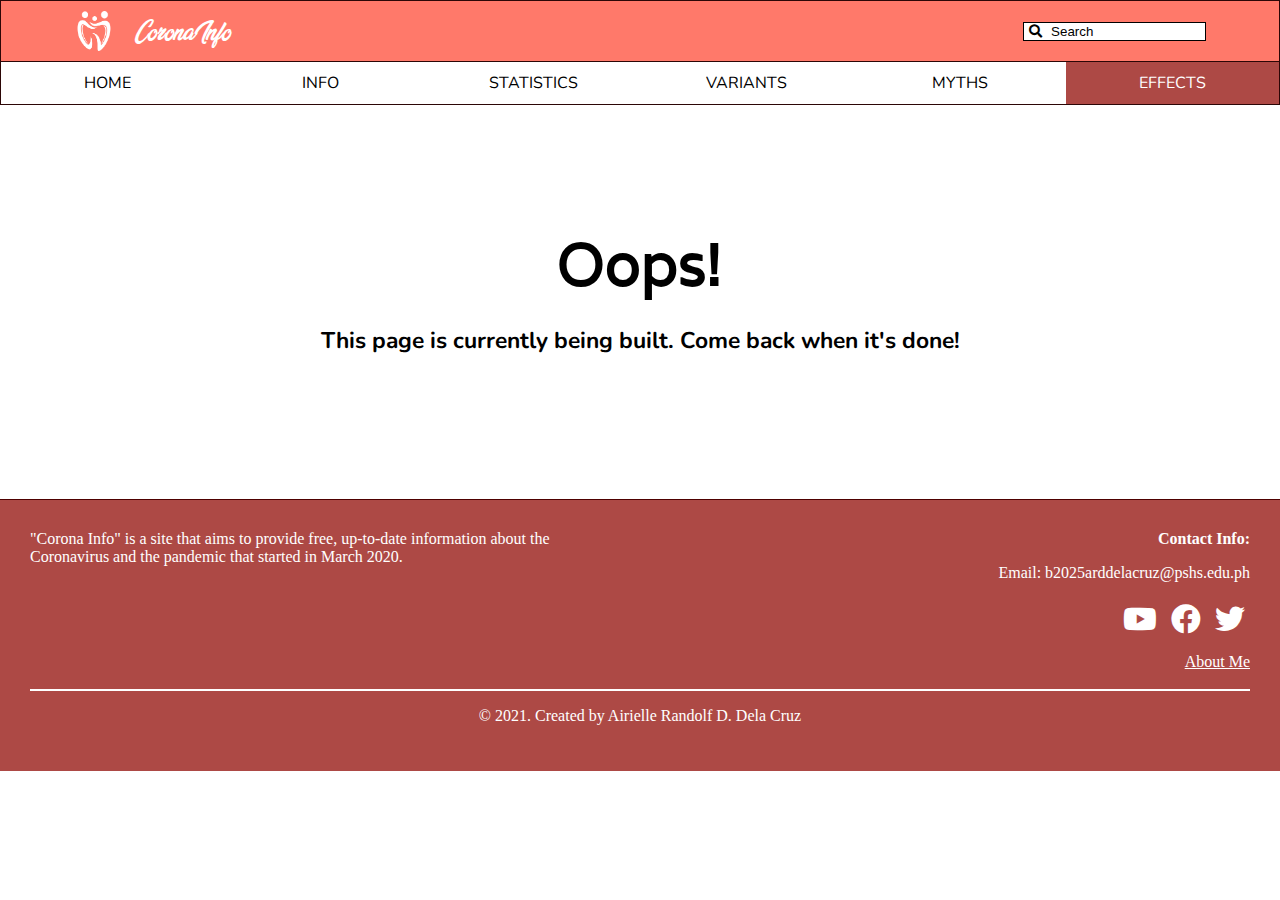
<file: htdocs/effects_page.html>
<!DOCTYPE html>

<html>
    <head>
        <title>Corona Info - Information and statistics about COVID-19.</title>

        <meta charset="UTF-8">
        <meta name="author" content="Airielle Randolf D. Dela Cruz">
        <meta name="keywords" content="CS3, COVID-19, Coronavirus, CoronaInfo, virus, pandemic">
        <meta name="description" content="Corona Info provides latest information regarding the COVID-19 virus.">
        <meta name="revised" content="06-11-2021">
        <meta name="viewport" content="width=device-width, initial-scale=1.0">

        <link rel="stylesheet" href="../css/ci_stylesheet.css">

        <!-- fontspaces -->
        <link rel="preconnect" href="https://fonts.googleapis.com">
        <link rel="preconnect" href="https://fonts.gstatic.com" crossorigin>
        <link href="https://fonts.googleapis.com/css2?family=Nunito&family=Varela&display=swap" rel="stylesheet">
        <link rel="stylesheet" href="https://use.fontawesome.com/releases/v5.0.7/css/all.css">

        <!-- favicon -->
        <link rel="icon" type="image/png" href="../images/logo.png">
    </head>

    <body>
        <div class="top">
            <div class="top-bar">
                <div class="top-bar-tl">
                    <img src="../images/logo.png" class="site-logo">
                    <div class="site-title">
                        <a href="#">CoronaInfo</a>
                    </div>
                </div>
                
                <div class="search-field">
                    <form>
                        <input type="text" placeholder="Search">
                        <button type="submit"><i class="fa fa-search"></i></button>
                    </form>
                </div>
            </div>

            <div class="top-navigation">
                <a class="top-nav-link" href="../index.html">HOME</a>
                <a class="top-nav-link" href="info_page.html">INFO</a>
                <a class="top-nav-link" href="statistics_page.html">STATISTICS</a>
                <a class="top-nav-link" href="variants_page.html">VARIANTS</a>
                <a class="top-nav-link" href="myths_page.html">MYTHS</a>
                <a class="top-nav-link" id="current-page" href="effects_page.html">EFFECTS</a>
            </div>
        </div>

        <main>
            <div class="wip-area">
                <h1 class="home-header">Oops!</h1>
                <h3 id="subheader">This page is currently being built. Come back when it's done!</h3>
            </div>
        </main>

        <footer>
            <div class="site-info">
                <div id="left-footer">
                    <p>"Corona Info" is a site that aims to provide free, up-to-date information about the Coronavirus and the pandemic that started in March 2020.</p>
                </div>

                <div id="right-footer">
                    <p>Contact Info:</p>
                    <p>Email: b2025arddelacruz@pshs.edu.ph</p>
                    <ul>
                        <li><a href="https://www.youtube.com/channel/UC2CH-ZMA4MAxnDX2fJCil-Q" target="_blank"><i class="fab fa-youtube"></i></a></li>
                        <li><a href="https://www.facebook.com/randolf.first/" target="_blank"><i class="fab fa-facebook"></i></a></li>
                        <li><a href="https://twitter.com/randolf_dela" target="_blank"><i class="fab fa-twitter"></i></a></li>
                    </ul>
                    <a href="#">About Me</a>
                </div>
            </div>

            <hr color="white">

            <div class="credits">
                <p>© 2021. Created by Airielle Randolf D. Dela Cruz</p>
            </div>
        </footer>
    </body>
</html>
</file>
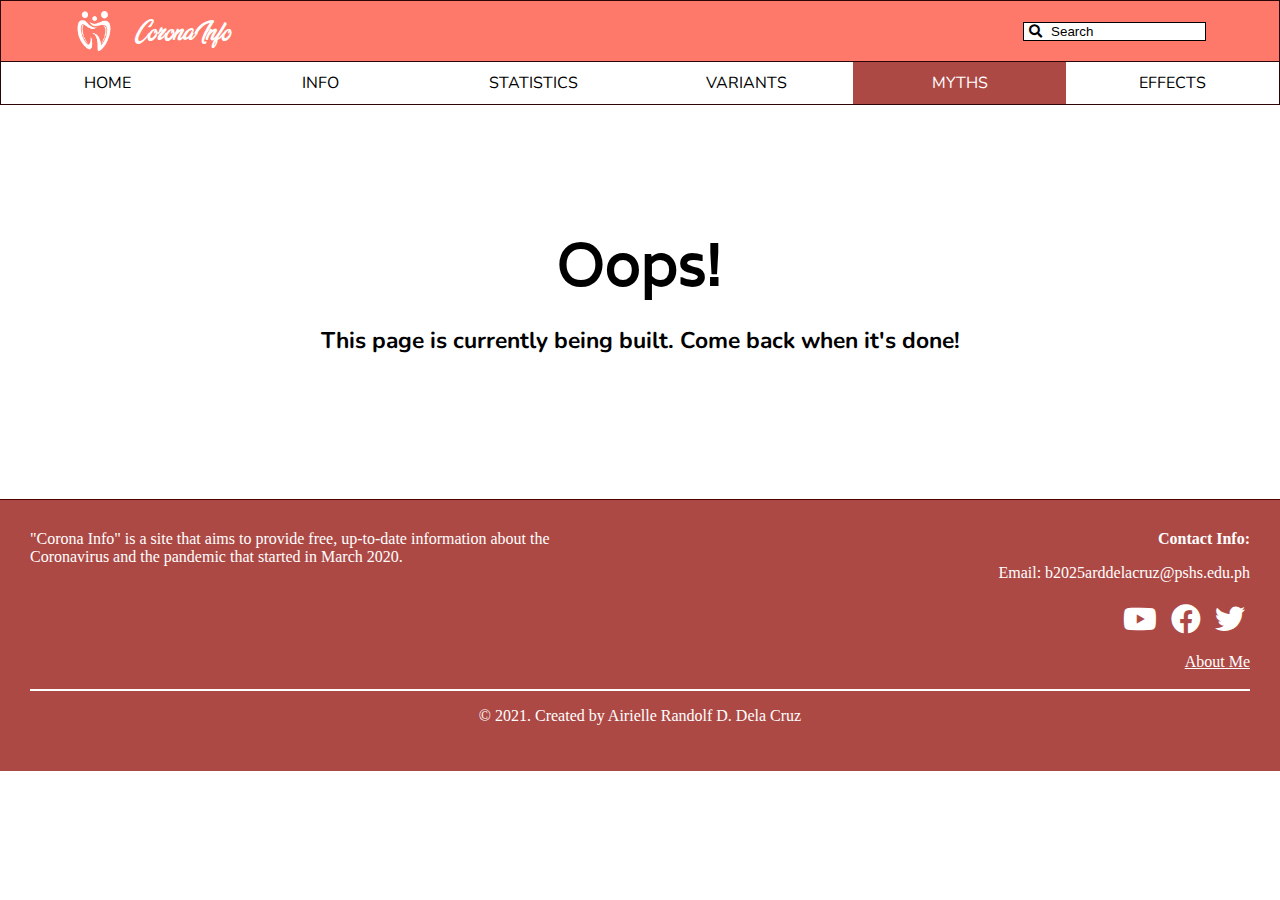
<file: htdocs/myths_page.html>
<!DOCTYPE html>

<html>
    <head>
        <title>Corona Info - Information and statistics about COVID-19.</title>

        <meta charset="UTF-8">
        <meta name="author" content="Airielle Randolf D. Dela Cruz">
        <meta name="keywords" content="CS3, COVID-19, Coronavirus, CoronaInfo, virus, pandemic">
        <meta name="description" content="Corona Info provides latest information regarding the COVID-19 virus.">
        <meta name="revised" content="06-11-2021">
        <meta name="viewport" content="width=device-width, initial-scale=1.0">

        <link rel="stylesheet" href="../css/ci_stylesheet.css">

        <!-- fontspaces -->
        <link rel="preconnect" href="https://fonts.googleapis.com">
        <link rel="preconnect" href="https://fonts.gstatic.com" crossorigin>
        <link href="https://fonts.googleapis.com/css2?family=Nunito&family=Varela&display=swap" rel="stylesheet">
        <link rel="stylesheet" href="https://use.fontawesome.com/releases/v5.0.7/css/all.css">

        <!-- favicon -->
        <link rel="icon" type="image/png" href="../images/logo.png">
    </head>

    <body>
        <div class="top">
            <div class="top-bar">
                <div class="top-bar-tl">
                    <img src="../images/logo.png" class="site-logo">
                    <div class="site-title">
                        <a href="#">CoronaInfo</a>
                    </div>
                </div>
                
                <div class="search-field">
                    <form>
                        <input type="text" placeholder="Search">
                        <button type="submit"><i class="fa fa-search"></i></button>
                    </form>
                </div>
            </div>

            <div class="top-navigation">
                <a class="top-nav-link" href="../index.html">HOME</a>
                <a class="top-nav-link" href="info_page.html">INFO</a>
                <a class="top-nav-link" href="statistics_page.html">STATISTICS</a>
                <a class="top-nav-link" href="variants_page.html">VARIANTS</a>
                <a class="top-nav-link" id="current-page" href="myths_page.html">MYTHS</a>
                <a class="top-nav-link" href="effects_page.html">EFFECTS</a>
            </div>
        </div>

        <main>
            <div class="wip-area">
                <h1 class="home-header">Oops!</h1>
                <h3 id="subheader">This page is currently being built. Come back when it's done!</h3>
            </div>
        </main>

        <footer>
            <div class="site-info">
                <div id="left-footer">
                    <p>"Corona Info" is a site that aims to provide free, up-to-date information about the Coronavirus and the pandemic that started in March 2020.</p>
                </div>

                <div id="right-footer">
                    <p>Contact Info:</p>
                    <p>Email: b2025arddelacruz@pshs.edu.ph</p>
                    <ul>
                        <li><a href="https://www.youtube.com/channel/UC2CH-ZMA4MAxnDX2fJCil-Q" target="_blank"><i class="fab fa-youtube"></i></a></li>
                        <li><a href="https://www.facebook.com/randolf.first/" target="_blank"><i class="fab fa-facebook"></i></a></li>
                        <li><a href="https://twitter.com/randolf_dela" target="_blank"><i class="fab fa-twitter"></i></a></li>
                    </ul>
                    <a href="#">About Me</a>
                </div>
            </div>

            <hr color="white">

            <div class="credits">
                <p>© 2021. Created by Airielle Randolf D. Dela Cruz</p>
            </div>
        </footer>
    </body>
</html>
</file>
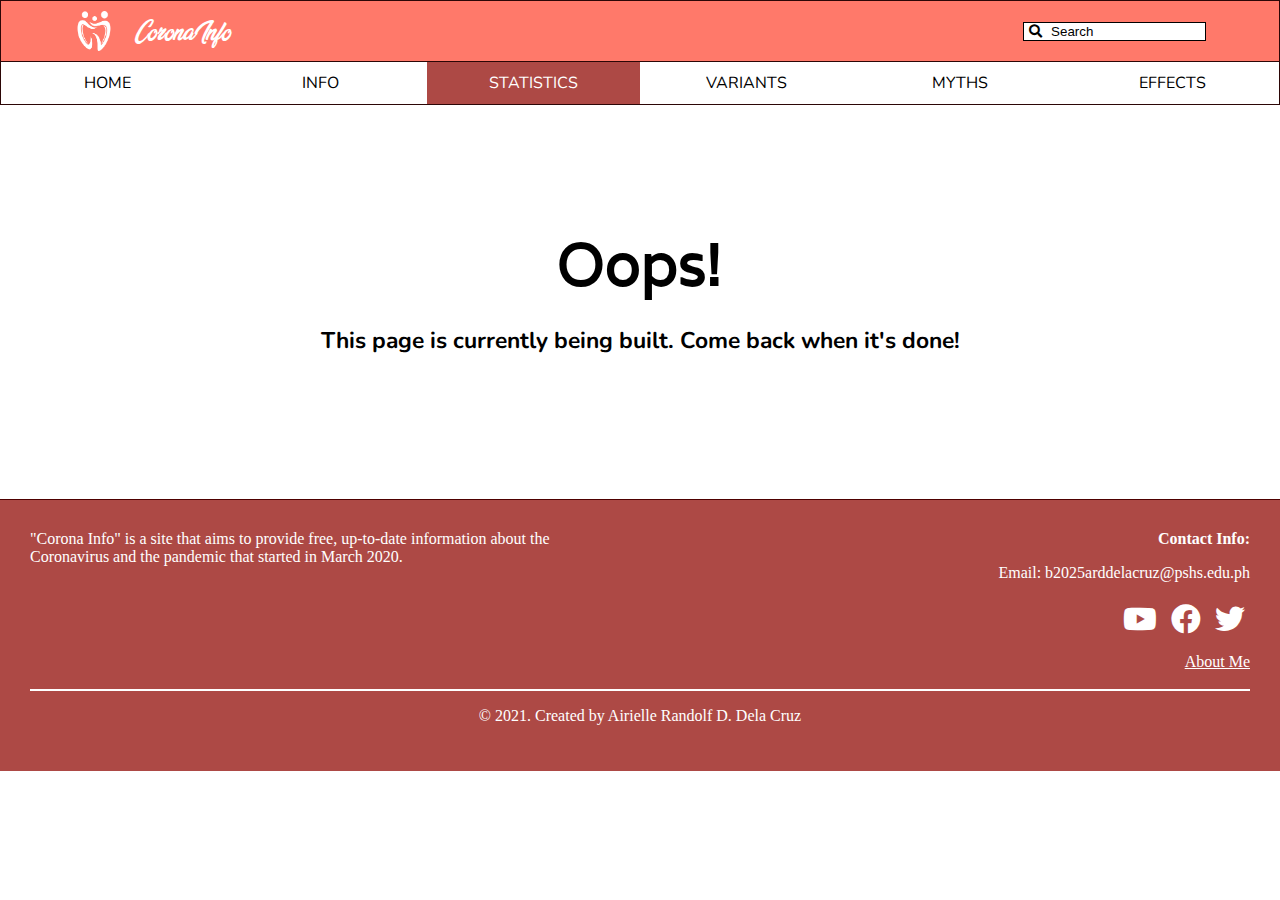
<file: htdocs/statistics_page.html>
<!DOCTYPE html>

<html>
    <head>
        <title>Corona Info - Information and statistics about COVID-19.</title>

        <meta charset="UTF-8">
        <meta name="author" content="Airielle Randolf D. Dela Cruz">
        <meta name="keywords" content="CS3, COVID-19, Coronavirus, CoronaInfo, virus, pandemic">
        <meta name="description" content="Corona Info provides latest information regarding the COVID-19 virus.">
        <meta name="revised" content="06-11-2021">
        <meta name="viewport" content="width=device-width, initial-scale=1.0">

        <link rel="stylesheet" href="../css/ci_stylesheet.css">

        <!-- fontspaces -->
        <link rel="preconnect" href="https://fonts.googleapis.com">
        <link rel="preconnect" href="https://fonts.gstatic.com" crossorigin>
        <link href="https://fonts.googleapis.com/css2?family=Nunito&family=Varela&display=swap" rel="stylesheet">
        <link rel="stylesheet" href="https://use.fontawesome.com/releases/v5.0.7/css/all.css">

        <!-- favicon -->
        <link rel="icon" type="image/png" href="../images/logo.png">
    </head>

    <body>
        <div class="top">
            <div class="top-bar">
                <div class="top-bar-tl">
                    <img src="../images/logo.png" class="site-logo">
                    <div class="site-title">
                        <a href="#">CoronaInfo</a>
                    </div>
                </div>
                
                <div class="search-field">
                    <form>
                        <input type="text" placeholder="Search">
                        <button type="submit"><i class="fa fa-search"></i></button>
                    </form>
                </div>
            </div>

            <div class="top-navigation">
                <a class="top-nav-link" href="../index.html">HOME</a>
                <a class="top-nav-link" href="info_page.html">INFO</a>
                <a class="top-nav-link" id="current-page" href="statistics_page.html">STATISTICS</a>
                <a class="top-nav-link" href="variants_page.html">VARIANTS</a>
                <a class="top-nav-link" href="myths_page.html">MYTHS</a>
                <a class="top-nav-link" href="effects_page.html">EFFECTS</a>
            </div>
        </div>

        <main>
            <div class="wip-area">
                <h1 class="home-header">Oops!</h1>
                <h3 id="subheader">This page is currently being built. Come back when it's done!</h3>
            </div>
        </main>

        <footer>
            <div class="site-info">
                <div id="left-footer">
                    <p>"Corona Info" is a site that aims to provide free, up-to-date information about the Coronavirus and the pandemic that started in March 2020.</p>
                </div>

                <div id="right-footer">
                    <p>Contact Info:</p>
                    <p>Email: b2025arddelacruz@pshs.edu.ph</p>
                    <ul>
                        <li><a href="https://www.youtube.com/channel/UC2CH-ZMA4MAxnDX2fJCil-Q" target="_blank"><i class="fab fa-youtube"></i></a></li>
                        <li><a href="https://www.facebook.com/randolf.first/" target="_blank"><i class="fab fa-facebook"></i></a></li>
                        <li><a href="https://twitter.com/randolf_dela" target="_blank"><i class="fab fa-twitter"></i></a></li>
                    </ul>
                    <a href="#">About Me</a>
                </div>
            </div>

            <hr color="white">

            <div class="credits">
                <p>© 2021. Created by Airielle Randolf D. Dela Cruz</p>
            </div>
        </footer>
    </body>
</html>
</file>
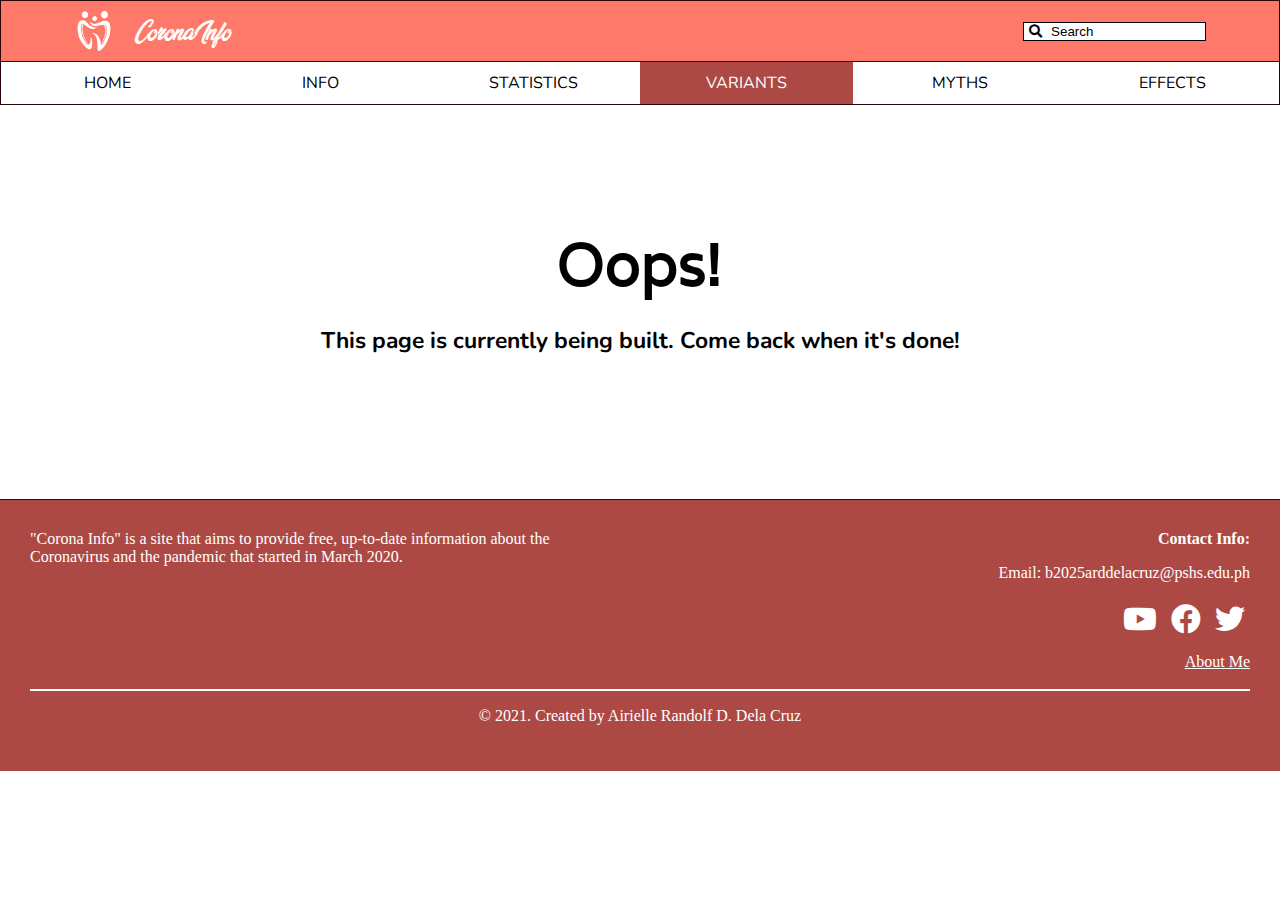
<file: htdocs/variants_page.html>
<!DOCTYPE html>

<html>
    <head>
        <title>Corona Info - Information and statistics about COVID-19.</title>

        <meta charset="UTF-8">
        <meta name="author" content="Airielle Randolf D. Dela Cruz">
        <meta name="keywords" content="CS3, COVID-19, Coronavirus, CoronaInfo, virus, pandemic">
        <meta name="description" content="Corona Info provides latest information regarding the COVID-19 virus.">
        <meta name="revised" content="06-11-2021">
        <meta name="viewport" content="width=device-width, initial-scale=1.0">

        <link rel="stylesheet" href="../css/ci_stylesheet.css">

        <!-- fontspaces -->
        <link rel="preconnect" href="https://fonts.googleapis.com">
        <link rel="preconnect" href="https://fonts.gstatic.com" crossorigin>
        <link href="https://fonts.googleapis.com/css2?family=Nunito&family=Varela&display=swap" rel="stylesheet">
        <link rel="stylesheet" href="https://use.fontawesome.com/releases/v5.0.7/css/all.css">

        <!-- favicon -->
        <link rel="icon" type="image/png" href="../images/logo.png">
    </head>

    <body>
        <div class="top">
            <div class="top-bar">
                <div class="top-bar-tl">
                    <img src="../images/logo.png" class="site-logo">
                    <div class="site-title">
                        <a href="#">CoronaInfo</a>
                    </div>
                </div>
                
                <div class="search-field">
                    <form>
                        <input type="text" placeholder="Search">
                        <button type="submit"><i class="fa fa-search"></i></button>
                    </form>
                </div>
            </div>

            <div class="top-navigation">
                <a class="top-nav-link" href="../index.html">HOME</a>
                <a class="top-nav-link" href="info_page.html">INFO</a>
                <a class="top-nav-link" href="statistics_page.html">STATISTICS</a>
                <a class="top-nav-link" id="current-page" href="variants_page.html">VARIANTS</a>
                <a class="top-nav-link" href="myths_page.html">MYTHS</a>
                <a class="top-nav-link" href="effects_page.html">EFFECTS</a>
            </div>
        </div>

        <main>
            <div class="wip-area">
                <h1 class="home-header">Oops!</h1>
                <h3 id="subheader">This page is currently being built. Come back when it's done!</h3>
            </div>
        </main>

        <footer>
            <div class="site-info">
                <div id="left-footer">
                    <p>"Corona Info" is a site that aims to provide free, up-to-date information about the Coronavirus and the pandemic that started in March 2020.</p>
                </div>

                <div id="right-footer">
                    <p>Contact Info:</p>
                    <p>Email: b2025arddelacruz@pshs.edu.ph</p>
                    <ul>
                        <li><a href="https://www.youtube.com/channel/UC2CH-ZMA4MAxnDX2fJCil-Q" target="_blank"><i class="fab fa-youtube"></i></a></li>
                        <li><a href="https://www.facebook.com/randolf.first/" target="_blank"><i class="fab fa-facebook"></i></a></li>
                        <li><a href="https://twitter.com/randolf_dela" target="_blank"><i class="fab fa-twitter"></i></a></li>
                    </ul>
                    <a href="#">About Me</a>
                </div>
            </div>

            <hr color="white">

            <div class="credits">
                <p>© 2021. Created by Airielle Randolf D. Dela Cruz</p>
            </div>
        </footer>
    </body>
</html>
</file>
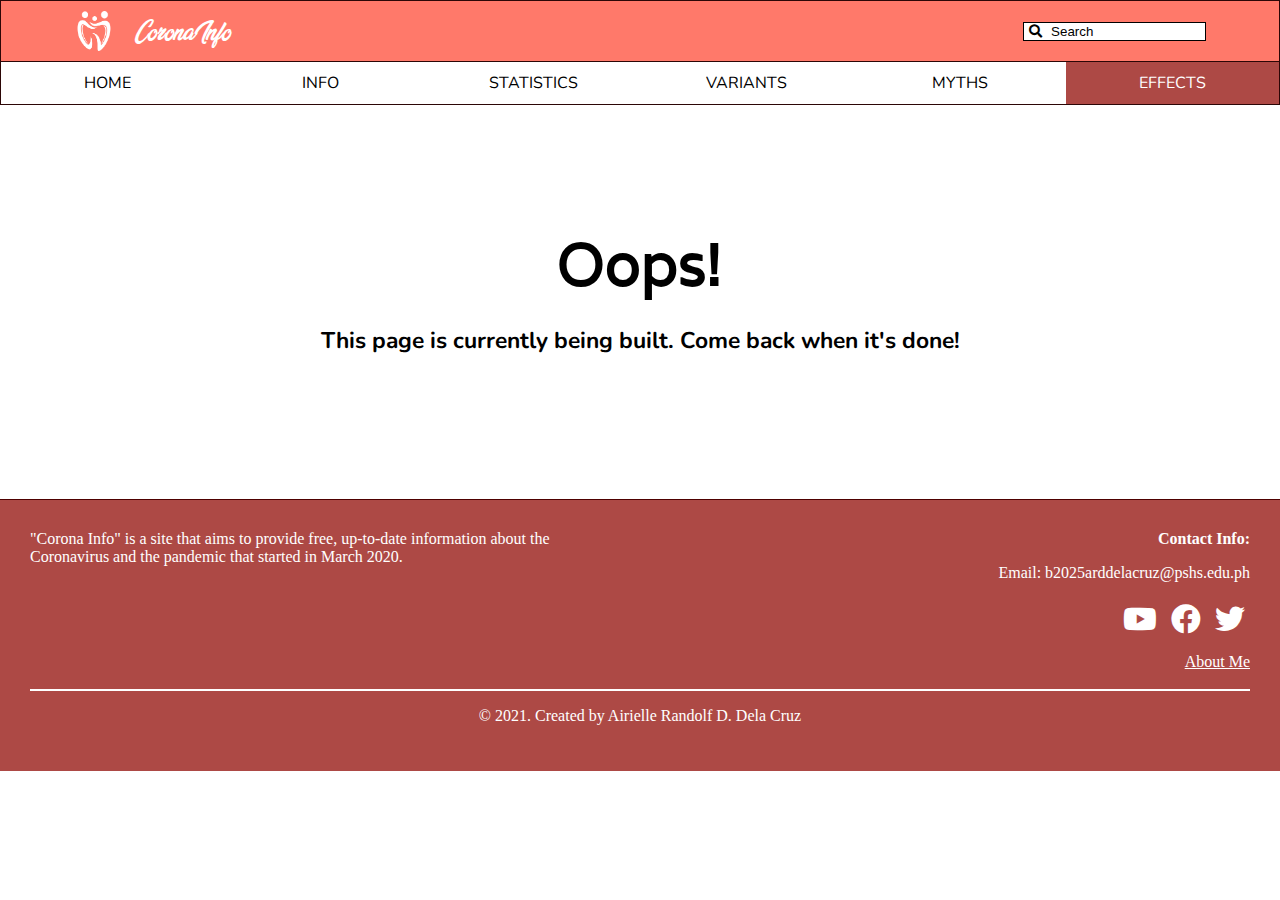
<file: MagnesiumDelaCruz1stQtrProj/htdocs/effects_page.html>
<!DOCTYPE html>

<html>
    <head>
        <title>Corona Info - Information and statistics about COVID-19.</title>

        <meta charset="UTF-8">
        <meta name="author" content="Airielle Randolf D. Dela Cruz">
        <meta name="keywords" content="CS3, COVID-19, Coronavirus, CoronaInfo, virus, pandemic">
        <meta name="description" content="Corona Info provides latest information regarding the COVID-19 virus.">
        <meta name="revised" content="06-11-2021">
        <meta name="viewport" content="width=device-width, initial-scale=1.0">

        <link rel="stylesheet" href="../css/ci_stylesheet.css">

        <!-- fontspaces -->
        <link rel="preconnect" href="https://fonts.googleapis.com">
        <link rel="preconnect" href="https://fonts.gstatic.com" crossorigin>
        <link href="https://fonts.googleapis.com/css2?family=Nunito&family=Varela&display=swap" rel="stylesheet">
        <link rel="stylesheet" href="https://use.fontawesome.com/releases/v5.0.7/css/all.css">

        <!-- favicon -->
        <link rel="icon" type="image/png" href="../images/logo.png">
    </head>

    <body>
        <div class="top">
            <div class="top-bar">
                <div class="top-bar-tl">
                    <img src="../images/logo.png" class="site-logo">
                    <div class="site-title">
                        <a href="#">CoronaInfo</a>
                    </div>
                </div>
                
                <div class="search-field">
                    <form>
                        <input type="text" placeholder="Search">
                        <button type="submit"><i class="fa fa-search"></i></button>
                    </form>
                </div>
            </div>

            <div class="top-navigation">
                <a class="top-nav-link" href="index.html">HOME</a>
                <a class="top-nav-link" href="info_page.html">INFO</a>
                <a class="top-nav-link" href="statistics_page.html">STATISTICS</a>
                <a class="top-nav-link" href="variants_page.html">VARIANTS</a>
                <a class="top-nav-link" href="myths_page.html">MYTHS</a>
                <a class="top-nav-link" id="current-page" href="effects_page.html">EFFECTS</a>
            </div>
        </div>

        <main>
            <div class="wip-area">
                <h1 class="home-header">Oops!</h1>
                <h3 id="subheader">This page is currently being built. Come back when it's done!</h3>
            </div>
        </main>

        <footer>
            <div class="site-info">
                <div id="left-footer">
                    <p>"Corona Info" is a site that aims to provide free, up-to-date information about the Coronavirus and the pandemic that started in March 2020.</p>
                </div>

                <div id="right-footer">
                    <p>Contact Info:</p>
                    <p>Email: b2025arddelacruz@pshs.edu.ph</p>
                    <ul>
                        <li><a href="https://www.youtube.com/channel/UC2CH-ZMA4MAxnDX2fJCil-Q" target="_blank"><i class="fab fa-youtube"></i></a></li>
                        <li><a href="https://www.facebook.com/randolf.first/" target="_blank"><i class="fab fa-facebook"></i></a></li>
                        <li><a href="https://twitter.com/randolf_dela" target="_blank"><i class="fab fa-twitter"></i></a></li>
                    </ul>
                    <a href="#">About Me</a>
                </div>
            </div>

            <hr color="white">

            <div class="credits">
                <p>© 2021. Created by Airielle Randolf D. Dela Cruz</p>
            </div>
        </footer>
    </body>
</html>
</file>
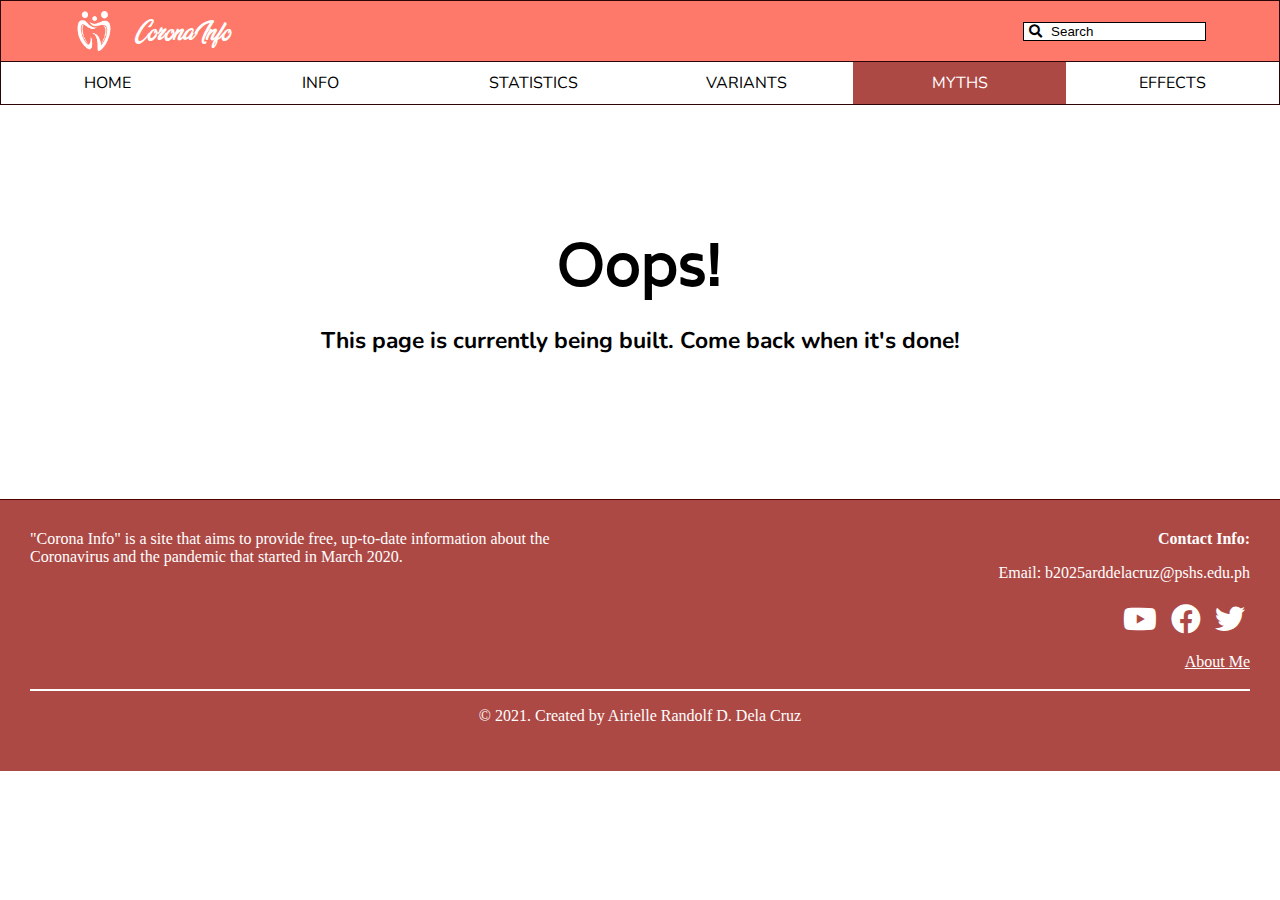
<file: MagnesiumDelaCruz1stQtrProj/htdocs/myths_page.html>
<!DOCTYPE html>

<html>
    <head>
        <title>Corona Info - Information and statistics about COVID-19.</title>

        <meta charset="UTF-8">
        <meta name="author" content="Airielle Randolf D. Dela Cruz">
        <meta name="keywords" content="CS3, COVID-19, Coronavirus, CoronaInfo, virus, pandemic">
        <meta name="description" content="Corona Info provides latest information regarding the COVID-19 virus.">
        <meta name="revised" content="06-11-2021">
        <meta name="viewport" content="width=device-width, initial-scale=1.0">

        <link rel="stylesheet" href="../css/ci_stylesheet.css">

        <!-- fontspaces -->
        <link rel="preconnect" href="https://fonts.googleapis.com">
        <link rel="preconnect" href="https://fonts.gstatic.com" crossorigin>
        <link href="https://fonts.googleapis.com/css2?family=Nunito&family=Varela&display=swap" rel="stylesheet">
        <link rel="stylesheet" href="https://use.fontawesome.com/releases/v5.0.7/css/all.css">

        <!-- favicon -->
        <link rel="icon" type="image/png" href="../images/logo.png">
    </head>

    <body>
        <div class="top">
            <div class="top-bar">
                <div class="top-bar-tl">
                    <img src="../images/logo.png" class="site-logo">
                    <div class="site-title">
                        <a href="#">CoronaInfo</a>
                    </div>
                </div>
                
                <div class="search-field">
                    <form>
                        <input type="text" placeholder="Search">
                        <button type="submit"><i class="fa fa-search"></i></button>
                    </form>
                </div>
            </div>

            <div class="top-navigation">
                <a class="top-nav-link" href="index.html">HOME</a>
                <a class="top-nav-link" href="info_page.html">INFO</a>
                <a class="top-nav-link" href="statistics_page.html">STATISTICS</a>
                <a class="top-nav-link" href="variants_page.html">VARIANTS</a>
                <a class="top-nav-link" id="current-page" href="myths_page.html">MYTHS</a>
                <a class="top-nav-link" href="effects_page.html">EFFECTS</a>
            </div>
        </div>

        <main>
            <div class="wip-area">
                <h1 class="home-header">Oops!</h1>
                <h3 id="subheader">This page is currently being built. Come back when it's done!</h3>
            </div>
        </main>

        <footer>
            <div class="site-info">
                <div id="left-footer">
                    <p>"Corona Info" is a site that aims to provide free, up-to-date information about the Coronavirus and the pandemic that started in March 2020.</p>
                </div>

                <div id="right-footer">
                    <p>Contact Info:</p>
                    <p>Email: b2025arddelacruz@pshs.edu.ph</p>
                    <ul>
                        <li><a href="https://www.youtube.com/channel/UC2CH-ZMA4MAxnDX2fJCil-Q" target="_blank"><i class="fab fa-youtube"></i></a></li>
                        <li><a href="https://www.facebook.com/randolf.first/" target="_blank"><i class="fab fa-facebook"></i></a></li>
                        <li><a href="https://twitter.com/randolf_dela" target="_blank"><i class="fab fa-twitter"></i></a></li>
                    </ul>
                    <a href="#">About Me</a>
                </div>
            </div>

            <hr color="white">

            <div class="credits">
                <p>© 2021. Created by Airielle Randolf D. Dela Cruz</p>
            </div>
        </footer>
    </body>
</html>
</file>
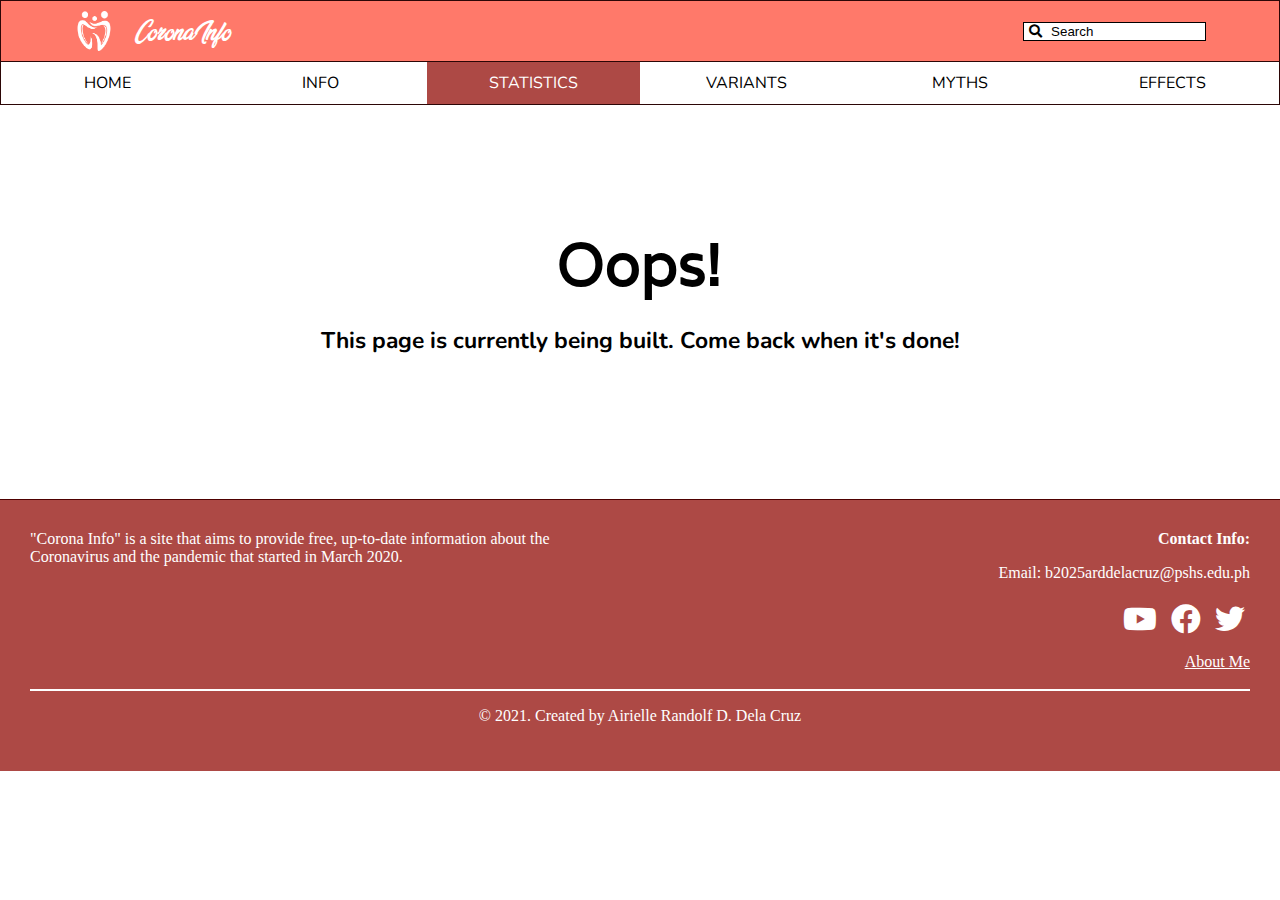
<file: MagnesiumDelaCruz1stQtrProj/htdocs/statistics_page.html>
<!DOCTYPE html>

<html>
    <head>
        <title>Corona Info - Information and statistics about COVID-19.</title>

        <meta charset="UTF-8">
        <meta name="author" content="Airielle Randolf D. Dela Cruz">
        <meta name="keywords" content="CS3, COVID-19, Coronavirus, CoronaInfo, virus, pandemic">
        <meta name="description" content="Corona Info provides latest information regarding the COVID-19 virus.">
        <meta name="revised" content="06-11-2021">
        <meta name="viewport" content="width=device-width, initial-scale=1.0">

        <link rel="stylesheet" href="../css/ci_stylesheet.css">

        <!-- fontspaces -->
        <link rel="preconnect" href="https://fonts.googleapis.com">
        <link rel="preconnect" href="https://fonts.gstatic.com" crossorigin>
        <link href="https://fonts.googleapis.com/css2?family=Nunito&family=Varela&display=swap" rel="stylesheet">
        <link rel="stylesheet" href="https://use.fontawesome.com/releases/v5.0.7/css/all.css">

        <!-- favicon -->
        <link rel="icon" type="image/png" href="../images/logo.png">
    </head>

    <body>
        <div class="top">
            <div class="top-bar">
                <div class="top-bar-tl">
                    <img src="../images/logo.png" class="site-logo">
                    <div class="site-title">
                        <a href="#">CoronaInfo</a>
                    </div>
                </div>
                
                <div class="search-field">
                    <form>
                        <input type="text" placeholder="Search">
                        <button type="submit"><i class="fa fa-search"></i></button>
                    </form>
                </div>
            </div>

            <div class="top-navigation">
                <a class="top-nav-link" href="index.html">HOME</a>
                <a class="top-nav-link" href="info_page.html">INFO</a>
                <a class="top-nav-link" id="current-page" href="statistics_page.html">STATISTICS</a>
                <a class="top-nav-link" href="variants_page.html">VARIANTS</a>
                <a class="top-nav-link" href="myths_page.html">MYTHS</a>
                <a class="top-nav-link" href="effects_page.html">EFFECTS</a>
            </div>
        </div>

        <main>
            <div class="wip-area">
                <h1 class="home-header">Oops!</h1>
                <h3 id="subheader">This page is currently being built. Come back when it's done!</h3>
            </div>
        </main>

        <footer>
            <div class="site-info">
                <div id="left-footer">
                    <p>"Corona Info" is a site that aims to provide free, up-to-date information about the Coronavirus and the pandemic that started in March 2020.</p>
                </div>

                <div id="right-footer">
                    <p>Contact Info:</p>
                    <p>Email: b2025arddelacruz@pshs.edu.ph</p>
                    <ul>
                        <li><a href="https://www.youtube.com/channel/UC2CH-ZMA4MAxnDX2fJCil-Q" target="_blank"><i class="fab fa-youtube"></i></a></li>
                        <li><a href="https://www.facebook.com/randolf.first/" target="_blank"><i class="fab fa-facebook"></i></a></li>
                        <li><a href="https://twitter.com/randolf_dela" target="_blank"><i class="fab fa-twitter"></i></a></li>
                    </ul>
                    <a href="#">About Me</a>
                </div>
            </div>

            <hr color="white">

            <div class="credits">
                <p>© 2021. Created by Airielle Randolf D. Dela Cruz</p>
            </div>
        </footer>
    </body>
</html>
</file>
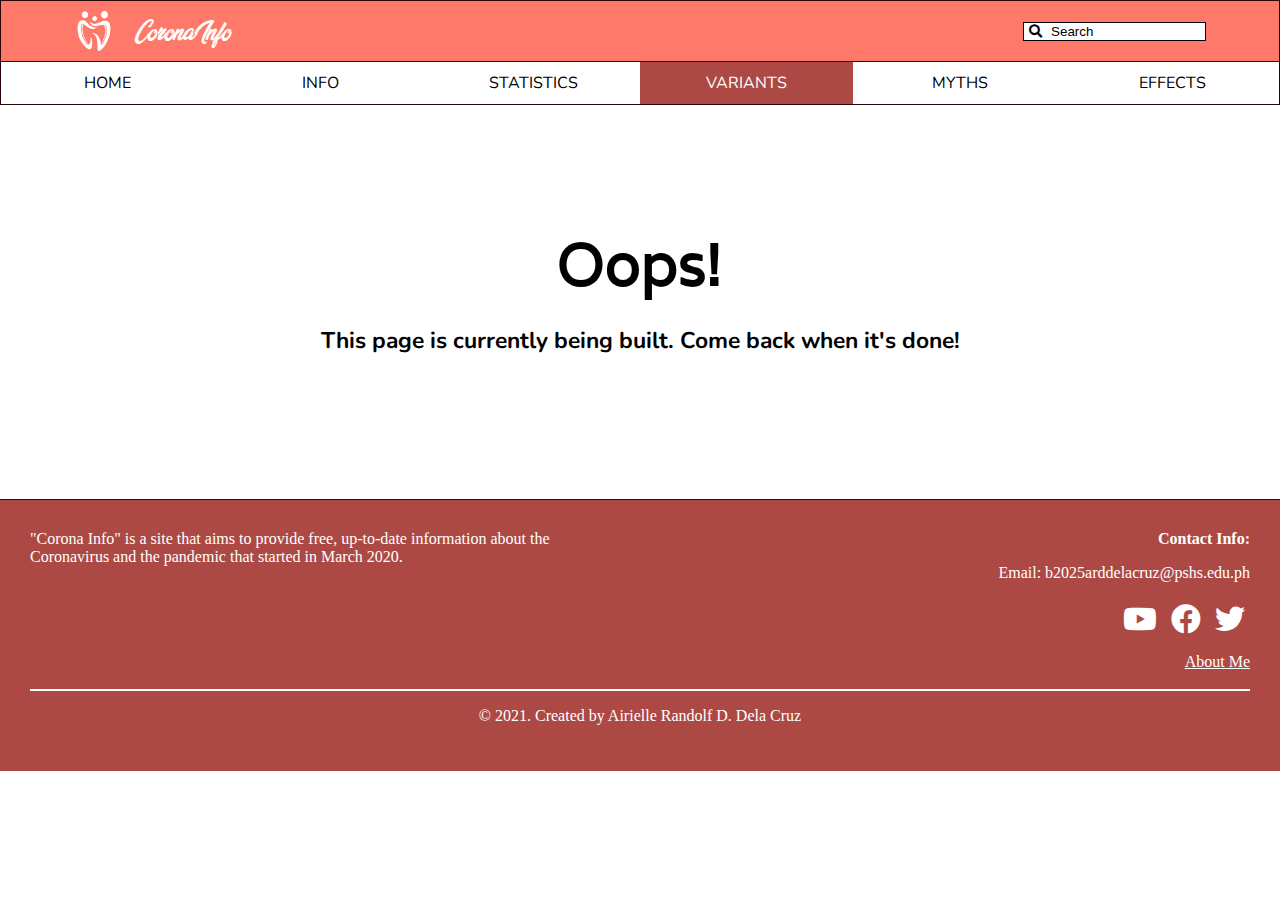
<file: MagnesiumDelaCruz1stQtrProj/htdocs/variants_page.html>
<!DOCTYPE html>

<html>
    <head>
        <title>Corona Info - Information and statistics about COVID-19.</title>

        <meta charset="UTF-8">
        <meta name="author" content="Airielle Randolf D. Dela Cruz">
        <meta name="keywords" content="CS3, COVID-19, Coronavirus, CoronaInfo, virus, pandemic">
        <meta name="description" content="Corona Info provides latest information regarding the COVID-19 virus.">
        <meta name="revised" content="06-11-2021">
        <meta name="viewport" content="width=device-width, initial-scale=1.0">

        <link rel="stylesheet" href="../css/ci_stylesheet.css">

        <!-- fontspaces -->
        <link rel="preconnect" href="https://fonts.googleapis.com">
        <link rel="preconnect" href="https://fonts.gstatic.com" crossorigin>
        <link href="https://fonts.googleapis.com/css2?family=Nunito&family=Varela&display=swap" rel="stylesheet">
        <link rel="stylesheet" href="https://use.fontawesome.com/releases/v5.0.7/css/all.css">

        <!-- favicon -->
        <link rel="icon" type="image/png" href="../images/logo.png">
    </head>

    <body>
        <div class="top">
            <div class="top-bar">
                <div class="top-bar-tl">
                    <img src="../images/logo.png" class="site-logo">
                    <div class="site-title">
                        <a href="#">CoronaInfo</a>
                    </div>
                </div>
                
                <div class="search-field">
                    <form>
                        <input type="text" placeholder="Search">
                        <button type="submit"><i class="fa fa-search"></i></button>
                    </form>
                </div>
            </div>

            <div class="top-navigation">
                <a class="top-nav-link" href="index.html">HOME</a>
                <a class="top-nav-link" href="info_page.html">INFO</a>
                <a class="top-nav-link" href="statistics_page.html">STATISTICS</a>
                <a class="top-nav-link" id="current-page" href="variants_page.html">VARIANTS</a>
                <a class="top-nav-link" href="myths_page.html">MYTHS</a>
                <a class="top-nav-link" href="effects_page.html">EFFECTS</a>
            </div>
        </div>

        <main>
            <div class="wip-area">
                <h1 class="home-header">Oops!</h1>
                <h3 id="subheader">This page is currently being built. Come back when it's done!</h3>
            </div>
        </main>

        <footer>
            <div class="site-info">
                <div id="left-footer">
                    <p>"Corona Info" is a site that aims to provide free, up-to-date information about the Coronavirus and the pandemic that started in March 2020.</p>
                </div>

                <div id="right-footer">
                    <p>Contact Info:</p>
                    <p>Email: b2025arddelacruz@pshs.edu.ph</p>
                    <ul>
                        <li><a href="https://www.youtube.com/channel/UC2CH-ZMA4MAxnDX2fJCil-Q" target="_blank"><i class="fab fa-youtube"></i></a></li>
                        <li><a href="https://www.facebook.com/randolf.first/" target="_blank"><i class="fab fa-facebook"></i></a></li>
                        <li><a href="https://twitter.com/randolf_dela" target="_blank"><i class="fab fa-twitter"></i></a></li>
                    </ul>
                    <a href="#">About Me</a>
                </div>
            </div>

            <hr color="white">

            <div class="credits">
                <p>© 2021. Created by Airielle Randolf D. Dela Cruz</p>
            </div>
        </footer>
    </body>
</html>
</file>
<file: css/ci_stylesheet.css>
/****************************************************************************** 

PREFACE:

This CSS file is divided into the top-navigation part, home page, info page, footer part, and media query/ies. They are divided using comments.

-webkit-, -moz-, and -ms- prefixes are used to increase cross-browser compatibility.
Fallbacks are used to increase browser-version compatibility.

******************************************************************************/


/* Importing Nunito and Varela font */
@import url('https://fonts.googleapis.com/css2?family=Nunito:ital@1&family=Varela&display=swap');

/* Importing Vegan Style local font (for site title) */
@font-face {
    font-family: "Vegan Style";
    src: url("../images/fonts/vegan-style-font/VeganStylePersonalUse-5Y58.ttf") format("truetype");
}


body {
    margin: 0;
    position: relative;
    min-height: 100%;
}

/* 
    These four pseudo-elements are used to create a custom scrollbar. 
    Compatible with Safari, Opera, Edge, and Chrome.
    Incompatible with IE and Firefox.
*/
::-webkit-scrollbar { width: 10px; }
::-webkit-scrollbar-track { background: #F1F1F1; }
::-webkit-scrollbar-thumb { background: #888; }
::-webkit-scrollbar-thumb:hover { background: #555; }

a {
    text-decoration: none;
}

/* Selector for the top of the screen containing logo and global navigation. */
.top {
    position: sticky;
    -webkit-position: sticky;
    top: 0;
    z-index: 100;
}

.top-bar {
    border: 1px solid rgb(44, 6, 6);;
    padding: 10px;
    display: -webkit-flex;
    display: -moz-flex;
    display: -ms-flex;
    display: flex;
    justify-content: space-between;
    position: relative;
    background-color: #FF796A;
}

.top-bar-tl {
    display: -webkit-flex;
    display: -moz-flex;
    display: -ms-flex;
    display: flex;
    align-items: center;
    margin-left: 5%;
}

.site-logo {
    float: left;
    height: 40px;
    width: auto;
}

.site-title {
    float: left;
    margin-left: 20px;
}

.site-title a {
    text-decoration: none;
    color: white;
    font-family: 'Vegan Style', sans-serif;
    font-size: 20px;
}

.search-field {
    height: 100%;
    margin: auto 5% auto 0;
    display: inline-block;
    position: relative;
}

.search-field input {
    outline: none;
    border: none;
    text-indent: 25px;
    border: 1px solid black;
}

/* Used to change the color of the "Search" placeholder text in the searchbar. */
.search-field input::placeholder {
    color: black;
}

.search-field button {
    background: transparent;
    border: none;
    position: absolute;
    left: 0;
    top: 1px;
    transition: 0.2s;
    color: black;
}

/* Used to change the color of the magnifying glass upon hover. */
.search-field button:hover {
    background: transparent;
    cursor: pointer;
    color: #AD4945;
}

.top-navigation {
    border-width: 0 1px 1px 1px;
    border-style: none solid solid solid;
    border-color: rgb(44, 6, 6);
    position: relative;
    /* We are creating the font size of top-navigation 0 and resetting it
    for each of the links because of the whitespace in "display: inline-block." */
    font-size: 0;
}

.top-nav-link {
    display: inline-block;
    box-sizing: border-box;
    margin: 0;
    padding: 10px;
    width: 16.66%; /* Fallback, because calc() is not supported for some browsers */
    width: calc(100% / 6);
    font-size: 1em; /* Fallback, because "initial" is not supported some versions of Opera */
    font-size: initial;
    background-color: white;
    transition: 0.2s;
    font-family: 'Nunito', sans-serif;
    text-align: center;
    color: black;
}

.top-nav-link:not(#current-page):hover {
    background-color: #AD4945;
    color: white;
    cursor: pointer;
}

.top-navigation #current-page {
    background-color: #AD4945;
    color: white;
    color: among us balls;
}







/****************************************************************************** 

MAIN CONTENT / HOME PAGE

******************************************************************************/

button:hover {
    background-color: #AD4945;
    color: white;
    transition: 0.2s;
}

.decorative-image {
    position: absolute;
}

#covid-img1 {
    width: 100px;
    height: auto;
    left: 6%;
    top: 10%;
    -ms-transform: rotate(-12deg);
    -webkit-transform: rotate(-12deg);
    transform: rotate(-12deg);
}

#covid-img2 {
    width: 80px;
    height: auto;
    right: 7%;
    bottom: 8%;
    -ms-transform: rotate(10deg);
    -webkit-transform: rotate(10deg);
    transform: rotate(10deg);
}

.home-header-area {
    padding: 120px;
    position: relative;
    background-color: rgb(255, 244, 244);
    border-bottom: 2px solid black;
}

/* Reserved for the other content pages not assigned for this project. */
.wip-area {
    padding: 120px;
    position: relative;
}

.home-header {
    font-family: 'Varela', sans-serif;
    margin: 0;
    text-align: center;
    font-size: 55px; /* Fallback */
    font-size: calc(12px + 3.66vw);
}

#subheader {
    text-align: center;
    font-size: 20px; /* Fallback */
    font-size: calc(10px + 1vw);
    font-family: 'Nunito', sans-serif;
}

.hero-image {
    height: 400px;
    background-image: url("../images/placeholder.jpg");
    background-size: cover;
    background-repeat: no-repeat;
    background-position: center;
}

#header-image1 {
    background-image: url("../images/home-banner.jpg");
}

.main-navigation {
    padding: 70px 0;
    border-top: 2px solid black;
    border-bottom: 2px solid black;
}

.main-nav-header {
    text-align: center;
    font-size: 50px; /* Fallback */
    font-size: calc(12px + 3.2vw);
    margin: 0;
    font-family: 'Varela', sans-serif;
}

.left-text-align, .right-text-align {
    display: -webkit-flex;
    display: -moz-flex;
    display: -ms-flex;
    display: flex;
    justify-content: space-between;
}

.left-text-align > div {
    margin-right: 12vw; /* Fallback */
    margin-right: calc(50px + 9.64vw);
}

.right-text-align > div {
    margin-left: 12vw; /* Fallback */
    margin-left: calc(50px + 9.64vw);
}

.home-main > div:nth-child(2n + 3) {
    background-color: #FF9B90;
}

.home-main > div:nth-child(2n + 4) {
    background-color: rgb(255, 244, 244);
}

.nav-section {
    margin-top: 70px;
    display: -webkit-flex;
    display: -moz-flex;
    display: -ms-flex;
    display: flex;
    justify-content: space-evenly;
    width: 100%;
}

.nav-item {
    font-family: 'Nunito', sans-serif;
    color: black;
    border: 2px solid black;
    background-color: white;
    flex: 0 1 13%; /* Fallback */
    flex: 0 1 calc(80px + 7%);
    transition: 0.2s;
}

.nav-img-container {
    position: relative;
    width: 100%;
}

.nav-img-container:after {
    content: "";
    display: block;
    padding-bottom: 100%;
}

.nav-item:hover {
    background-color: #AD4945;
    color: white;
    cursor: pointer;
}

.nav-item p {
    font-size: 20px;
    font-size: calc(10px + 1vw);
    text-align: center;
}

.nav-img-container img {
    position: absolute;
    top: 0;
    bottom: 0;
    left: 0;
    right: 0;
    width: 100%;
    height: 100%;
    object-fit: cover;
    object-position: center;
    border-bottom: 2px solid black;
}

.main-info-intro, .main-stats-intro, .main-variants-intro {
    padding: 50px; /* Fallback */
    padding: calc(50px + 1.4641vw);
    border-bottom: 2px solid black;
}

#short-stats-word {
    display: none;
}

.main-paragraph {
    font-family: 'Nunito', sans-serif;
    font-size: 20px; /* Fallback */
    font-size: calc(12px + 0.59vw);
}

.main-paragraph-r {
    font-family: 'Nunito', sans-serif;
    font-size: 20px; /* Fallback */
    font-size: calc(12px + 0.59vw);
    width: 90%;
}

.main-button {
    font-family: 'Nunito', sans-serif;
    padding: 15px;
    background-color: white;
    border: 2px solid black;
    font-size: 20px; /* Fallback */
    font-size: calc(10px + 1.5vw);
    cursor: pointer;
}

.main-heading {
    font-family: 'Varela', sans-serif;
    margin: 0;
    font-size: 45px; /* Fallback */
    font-size: calc(32px + 1.5vw);
}

.main-image {
    flex: 0 0 120px; /* Fallback */
    flex: 0 0 calc(80px + 7.32vw);
    min-width: 80px;
    height: auto;
    position: relative;
    top: 50%;
    -ms-transform: translateY(-50%);
    -webkit-transform: translateY(-50%);
    transform: translateY(-50%);
    align-self: center;
}

.rfloat { float: right; }
.lfloat { float: left; }

.myths-and-effects-intro {
    border-bottom: 2px solid black;
}

.myths-and-effects-intro:after { 
    content: " "; 
    display: block;
    clear: both;
}

.myths, .effects {
    box-sizing: border-box;
    width: 50%;
    float: left;
    padding: 35px;
    min-height: 190px;
    max-height: 100%;
}

.myths {
    border-right: 2px black solid;
}

.addi-heading {
    font-size: 30px; /* Fallback */
    font-size: calc(20px + 0.8vw);
    font-family: 'Varela', sans-serif;
}

.addi-image {
    min-width: 75px;
    height: auto;
    margin-top: 5px;
}

#myths-image {
    width: 140px; /* Fallback */
    width: calc(100px + 4.39vw);
    border: 1px solid black;
    background-color: rgb(255, 244, 244);
}

#effects-image {
    width: 140px; /* Fallback */
    width: calc(100px + 4.39vw);
    border: 1px solid black;
}

.addi-button {
    font-size: 16px; /* Fallback */
    font-size: calc(10px + 0.7vw);
    cursor: pointer;
    padding: 10px;
    border: 1px solid black;
    background-color: white;
}

.addi-nav-header {
    margin-bottom: 20px; /* Fallback */
    font-size: calc(15px + 0.8vw);
}

/* 
    This is for the elements with the "reveal" class,
    making them invisible upon initiation.
*/
.reveal > * {
    position: relative;
    -ms-transform: translateX(-150px);
    -webkit-transform: translateX(-150px);
    transform: translateX(-150px);
    opacity: 0;
    transition: all 1s ease;
}

/*
    This is when the "reveal" class elements reach a certain scrollheight
    where they will actually be revealed and slide to the right.
*/
.reveal.active > * {
    -ms-transform: translateX(0px);
    -webkit-transform: translateX(0px);
    transform: translateX(0px);
    opacity: 1;
}









/****************************************************************************** 

MAIN CONTENT / INFO PAGE

******************************************************************************/

#info-page-hero {
    background-image: url("../images/Covid19-info-page-hero.jpg");
    height: 200px;
}

.addi-nav {
    text-decoration: none;
}

.addi-nav::after {
    content: "  >>";
}

.addi-nav:hover {
    text-decoration: none;
}

.addi-nav:hover::after {
    position: relative;
    left: 10px;
}

ul li {
    font-family: sans-serif;
    margin-top: 5px;
}

.info-page-header {
    text-align: center;
}

.info-page-header p {
    font-weight: lighter;
    margin: 0;
}

.info-page-subheader1 {
    font-family: 'Varela', sans-serif;
    font-size: 30px; /* Fallback */
    font-size: calc(25px + 0.36vw);
    margin: 0;
}

.info-page-subheader2 {
    font-family: 'Varela', sans-serif;
    font-size: 20px; /* Fallback */
    font-size: calc(15px + 0.36vw);
    font-weight: lighter;
    margin: 0;
}

.info-collapsible {
    width: 100%;
    background-color: white;
    border: 2px solid black;
    margin-top: -2px;
    padding: 18px;
    font-size: 1.2em;
    text-align: left;
    cursor: pointer;
    display: block;
}

/* 
    This is to add the red vertical bar when hovering over the
    info page collapsibles. The :not() pseudo-class is used to
    exclude the buttons from getting this effect when they are already open.
 */
.info-collapsible:not(.info-coll-active):hover {
    background-color: white;
    color: black;
    box-shadow: 15px 0 0 -2px #AD4945 inset;
    -webkit-box-shadow: 15px 0 0 -2px #AD4945 inset;
    -moz-box-shadow: 15px 0 0 -2px #AD4945 inset;
    text-indent: 13px;
}

/* 
    Used to add the plus signs to the right of the info page buttons
*/
.info-collapsible::after {
    content: "\002b";
    float: right;
    -ms-transform: scale(2);
    -webkit-transform: scale(2);
    transform: scale(2);
}

#first-collapsible {
    display: block;
    margin-top: 90px;
}

.info-coll-active {
    background-color: #AD4945;
    color: white;
}

/* 
    Used to add the minus signs to the right of the info page buttons
    when they are open
*/
.info-coll-active::after {
    content: "\2212";
    float: right;
    -ms-transform: scale(2);
    -webkit-transform: scale(2);
    transform: scale(2);
}

.content {
    display: none;
    padding: 30px;
    background-color: rgb(255, 244, 244);
    margin: 0 20px;
}

.see-also {
    margin-top: 100px;
}

.references {
    margin-top: 100px;
    overflow-wrap: break-word;
}

.info::after {
    content: "";
    clear: both;
    display: table;
}

.info-image {
    width: 30%;
    border: 2px solid black;
    background-color: white;
}

th, td {
    border: 1px solid black;
    padding: 10px;
}

.variant-table {
    border-collapse: collapse;
}

.references a {
    text-decoration: underline;
}

.references p {
    font-size: 18px;
    font-family: Calibri, sans-serif;
}

.variant-table-wrapper {
    overflow: auto;
}

tr:nth-child(odd) {
    background-color: #EEE;
}

tr:nth-child(even) {
    background-color: white;
}

.content-divisions {
    width: 70%;
}

#circle-definition-image {
    clip-path: circle(50% at 50% 50%);
    border-radius: 50%;
}

.short-coll-text {
    display: none;
}



/******************************************************************************* 

FOOTER

*******************************************************************************/

/* 
    This is for the pre-footer header that says "Stay Strong." 
 */
#pre-footer-header {
    border: 3px solid white;
    width: 70%;
    color: white;
    position: absolute;
    top: 50%;
    left: 50%;
    -ms-transform: translate(-50%, -50%);
    -webkit-transform: translate(-50%, -50%);
    transform: translate(-50%, -50%);
    background-color: rgba(0, 0, 0, 0.6);
    z-index: 1;
}

.pre-footer-wrapper {
    position: relative;
    overflow: hidden;
}

/* This is for the pre-footer hero image */
#pre-footer-image {
    background-image: url("https://storage.googleapis.com/moviemaps/img/128k.q4kbp.940.jpg");
    background-position-y: center;
    position: relative;
    z-index: 0;
    filter: blur(4px);
    -webkit-filter: blur(4px);
    -ms-transform: scale(1.1);
    -webkit-transform: scale(1.1);
    transform: scale(1.1);
}

footer {
    background-color: #AD4945;
    color: white;
    border-top: 1px solid rgb(78, 0, 0);
    padding: 30px;
    font-family: Calibri;
    font-size: 16px;
}

footer ul li {
    display: inline-block;
    font-size: 30px;
    padding: 0 5px;
    transition: 0.2s;
}

footer ul li:hover {
    cursor: pointer;
    -ms-transform: translateY(-5px);
    -webkit-transform: translateY(-5px);
    transform: translateY(-5px);
}

/* This is for the site and contact information part of the footer */
.site-info {
    display: -webkit-flex;
    display: -moz-flex;
    display: -ms-flex;
    display: flex;
    justify-content: space-between;
    padding-bottom: 10px;
}

.site-info > div {
    box-sizing: border-box;
    width: 45%;
}

.site-info #left-footer p:first-child {
    margin: 0;
}

.site-info #right-footer p:first-child {
    margin: 0;
    font-weight: bold;
}

.site-info #right-footer {
    text-align: right;
}

.site-info #right-footer a {
    text-decoration: underline;
    color: white;
}

.site-info #right-footer a:hover {
    text-decoration: none;
}

.site-info #right-footer ul li i {
    color: white;
}

footer ul {
    list-style-type: none;
    display: block;
    padding: 0;
}

.credits p {
    text-align: center;
}

/* This is for the "Image references" collapsible in the homepage. */
.references-collapsible {
    display: inline;
    text-decoration: underline;
    cursor: pointer;
    user-select: none;
}

/* This for the actual references */
.references-collapsible-content {
    padding: 18px;
    display: none;
    overflow: hidden;
}

.references-collapsible-content a {
    color: cyan;
    text-decoration: underline;
}

.references-collapsible-content a:hover {
    text-decoration: none;
}

.references-collapsible-content a:visited {
    color: rgb(181, 102, 255);
}

/* This is to add the down-arrow symbol after the image references collapsible */
.references-collapsible:after {
    content: "";
    border: solid white;
    text-decoration: none;
    border-width: 0 2px 2px 0;
    display: inline-block;
    position: relative;
    left: 10px;
    bottom: 1px;
    padding: 3px;
    transform: rotate(45deg);
    -webkit-transform: rotate(45deg);
    -ms-transform: rotate(45deg);
}

/* This is to add the up-arrow symbol after the image references opens */
.coll-active:after {
    content: "";
    border: solid white;
    text-decoration: none;
    border-width: 0 2px 2px 0;
    display: inline-block;
    padding: 3px;
    position: relative;
    top: 2px;
    transform: rotate(-135deg);
    -webkit-transform: rotate(-135deg);
    -ms-transform: rotate(-135deg);
}








/* 
    This is the media query used to change the layout of the
    pages when the screen or window is less than 700 pixels wide.
*/
@media screen and (max-width: 700px) {
    .top-nav-link {font-size: 12px; }
    .hero-image { height: 200px; }

    .left-text-align > div {
        margin-right: 100px; /* Fallback */
        margin-right: calc(20px + 9.64vw);
    }
    
    .right-text-align > div {
        margin-left: 100px; /* Fallback */
        margin-left: calc(20px + 9.64vw);
    }

    /* These two are used to make the homepage main navigation box smaller */
    .nav-section { margin-top: 35px; }
    .main-navigation { padding: 35px; }

    /*
        This is top stop the homepage main navigation items
        not collide with each other  when the screen/window is too small. 
    */
    .nav-item { flex: 0 1 15%; }
    
    /* This is to make the myths and effects images disappear */
    .addi-image { display: none; }

    .myths, .effects {
        padding: 0;
        padding-top: 30px;
        text-align: center;
    }
    
    /* 
        These four are used to display alternative text for
        the info page and homepage navigation when
        the screen is <=700px wide.
    */
    .short-coll-text { display: inline-block; }
    .long-coll-text { display: none; }
    #short-stats-word { display: inline-block; }
    #long-stats-word { display: none; }

    .content { margin: 0; }
    footer { font-size: 12.8px; }
    footer ul li { font-size: 20px; }
    .references p { font-size: 14px; }
}
</file>
<file: MagnesiumDelaCruz1stQtrProj/css/ci_stylesheet.css>
/****************************************************************************** 

PREFACE:

This CSS file is divided into the top-navigation part, home page, info page, footer part, and media query/ies. They are divided using comments.

-webkit-, -moz-, and -ms- prefixes are used to increase cross-browser compatibility.
Fallbacks are used to increase browser-version compatibility.

******************************************************************************/


/* Importing Nunito and Varela font */
@import url('https://fonts.googleapis.com/css2?family=Nunito:ital@1&family=Varela&display=swap');

/* Importing Vegan Style local font (for site title) */
@font-face {
    font-family: "Vegan Style";
    src: url("../images/fonts/vegan-style-font/VeganStylePersonalUse-5Y58.ttf") format("truetype");
}


body {
    margin: 0;
    position: relative;
    min-height: 100%;
}

/* 
    These four pseudo-elements are used to create a custom scrollbar. 
    Compatible with Safari, Opera, Edge, and Chrome.
    Incompatible with IE and Firefox.
*/
::-webkit-scrollbar { width: 10px; }
::-webkit-scrollbar-track { background: #F1F1F1; }
::-webkit-scrollbar-thumb { background: #888; }
::-webkit-scrollbar-thumb:hover { background: #555; }

a {
    text-decoration: none;
}

/* Selector for the top of the screen containing logo and global navigation. */
.top {
    position: sticky;
    -webkit-position: sticky;
    top: 0;
    z-index: 100;
}

.top-bar {
    border: 1px solid rgb(44, 6, 6);;
    padding: 10px;
    display: -webkit-flex;
    display: -moz-flex;
    display: -ms-flex;
    display: flex;
    justify-content: space-between;
    position: relative;
    background-color: #FF796A;
}

.top-bar-tl {
    display: -webkit-flex;
    display: -moz-flex;
    display: -ms-flex;
    display: flex;
    align-items: center;
    margin-left: 5%;
}

.site-logo {
    float: left;
    height: 40px;
    width: auto;
}

.site-title {
    float: left;
    margin-left: 20px;
}

.site-title a {
    text-decoration: none;
    color: white;
    font-family: 'Vegan Style', sans-serif;
    font-size: 20px;
}

.search-field {
    height: 100%;
    margin: auto 5% auto 0;
    display: inline-block;
    position: relative;
}

.search-field input {
    outline: none;
    border: none;
    text-indent: 25px;
    border: 1px solid black;
}

/* Used to change the color of the "Search" placeholder text in the searchbar. */
.search-field input::placeholder {
    color: black;
}

.search-field button {
    background: transparent;
    border: none;
    position: absolute;
    left: 0;
    top: 1px;
    transition: 0.2s;
    color: black;
}

/* Used to change the color of the magnifying glass upon hover. */
.search-field button:hover {
    background: transparent;
    cursor: pointer;
    color: #AD4945;
}

.top-navigation {
    border-width: 0 1px 1px 1px;
    border-style: none solid solid solid;
    border-color: rgb(44, 6, 6);
    position: relative;
    /* We are creating the font size of top-navigation 0 and resetting it
    for each of the links because of the whitespace in "display: inline-block." */
    font-size: 0;
}

.top-nav-link {
    display: inline-block;
    box-sizing: border-box;
    margin: 0;
    padding: 10px;
    width: 16.66%; /* Fallback, because calc() is not supported for some browsers */
    width: calc(100% / 6);
    font-size: 1em; /* Fallback, because "initial" is not supported some versions of Opera */
    font-size: initial;
    background-color: white;
    transition: 0.2s;
    font-family: 'Nunito', sans-serif;
    text-align: center;
    color: black;
}

.top-nav-link:not(#current-page):hover {
    background-color: #AD4945;
    color: white;
    cursor: pointer;
}

.top-navigation #current-page {
    background-color: #AD4945;
    color: white;
    color: among us balls;
}







/****************************************************************************** 

MAIN CONTENT / HOME PAGE

******************************************************************************/

button:hover {
    background-color: #AD4945;
    color: white;
    transition: 0.2s;
}

.decorative-image {
    position: absolute;
}

#covid-img1 {
    width: 100px;
    height: auto;
    left: 6%;
    top: 10%;
    -ms-transform: rotate(-12deg);
    -webkit-transform: rotate(-12deg);
    transform: rotate(-12deg);
}

#covid-img2 {
    width: 80px;
    height: auto;
    right: 7%;
    bottom: 8%;
    -ms-transform: rotate(10deg);
    -webkit-transform: rotate(10deg);
    transform: rotate(10deg);
}

.home-header-area {
    padding: 120px;
    position: relative;
    background-color: rgb(255, 244, 244);
    border-bottom: 2px solid black;
}

/* Reserved for the other content pages not assigned for this project. */
.wip-area {
    padding: 120px;
    position: relative;
}

.home-header {
    font-family: 'Varela', sans-serif;
    margin: 0;
    text-align: center;
    font-size: 55px; /* Fallback */
    font-size: calc(12px + 3.66vw);
}

#subheader {
    text-align: center;
    font-size: 20px; /* Fallback */
    font-size: calc(10px + 1vw);
    font-family: 'Nunito', sans-serif;
}

.hero-image {
    height: 400px;
    background-image: url("../images/placeholder.jpg");
    background-size: cover;
    background-repeat: no-repeat;
    background-position: center;
}

#header-image1 {
    background-image: url("../images/home-banner.jpg");
}

.main-navigation {
    padding: 70px 0;
    border-top: 2px solid black;
    border-bottom: 2px solid black;
}

.main-nav-header {
    text-align: center;
    font-size: 50px; /* Fallback */
    font-size: calc(12px + 3.2vw);
    margin: 0;
    font-family: 'Varela', sans-serif;
}

.left-text-align, .right-text-align {
    display: -webkit-flex;
    display: -moz-flex;
    display: -ms-flex;
    display: flex;
    justify-content: space-between;
}

.left-text-align > div {
    margin-right: 12vw; /* Fallback */
    margin-right: calc(50px + 9.64vw);
}

.right-text-align > div {
    margin-left: 12vw; /* Fallback */
    margin-left: calc(50px + 9.64vw);
}

.home-main > div:nth-child(2n + 3) {
    background-color: #FF9B90;
}

.home-main > div:nth-child(2n + 4) {
    background-color: rgb(255, 244, 244);
}

.nav-section {
    margin-top: 70px;
    display: -webkit-flex;
    display: -moz-flex;
    display: -ms-flex;
    display: flex;
    justify-content: space-evenly;
    width: 100%;
}

.nav-item {
    font-family: 'Nunito', sans-serif;
    color: black;
    border: 2px solid black;
    background-color: white;
    flex: 0 1 13%; /* Fallback */
    flex: 0 1 calc(80px + 7%);
    transition: 0.2s;
}

.nav-img-container {
    position: relative;
    width: 100%;
}

.nav-img-container:after {
    content: "";
    display: block;
    padding-bottom: 100%;
}

.nav-item:hover {
    background-color: #AD4945;
    color: white;
    cursor: pointer;
}

.nav-item p {
    font-size: 20px;
    font-size: calc(10px + 1vw);
    text-align: center;
}

.nav-img-container img {
    position: absolute;
    top: 0;
    bottom: 0;
    left: 0;
    right: 0;
    width: 100%;
    height: 100%;
    object-fit: cover;
    object-position: center;
    border-bottom: 2px solid black;
}

.main-info-intro, .main-stats-intro, .main-variants-intro {
    padding: 50px; /* Fallback */
    padding: calc(50px + 1.4641vw);
    border-bottom: 2px solid black;
}

#short-stats-word {
    display: none;
}

.main-paragraph {
    font-family: 'Nunito', sans-serif;
    font-size: 20px; /* Fallback */
    font-size: calc(12px + 0.59vw);
}

.main-paragraph-r {
    font-family: 'Nunito', sans-serif;
    font-size: 20px; /* Fallback */
    font-size: calc(12px + 0.59vw);
    width: 90%;
}

.main-button {
    font-family: 'Nunito', sans-serif;
    padding: 15px;
    background-color: white;
    border: 2px solid black;
    font-size: 20px; /* Fallback */
    font-size: calc(10px + 1.5vw);
    cursor: pointer;
}

.main-heading {
    font-family: 'Varela', sans-serif;
    margin: 0;
    font-size: 45px; /* Fallback */
    font-size: calc(32px + 1.5vw);
}

.main-image {
    flex: 0 0 120px; /* Fallback */
    flex: 0 0 calc(80px + 7.32vw);
    min-width: 80px;
    height: auto;
    position: relative;
    top: 50%;
    -ms-transform: translateY(-50%);
    -webkit-transform: translateY(-50%);
    transform: translateY(-50%);
    align-self: center;
}

.rfloat { float: right; }
.lfloat { float: left; }

.myths-and-effects-intro {
    border-bottom: 2px solid black;
}

.myths-and-effects-intro:after { 
    content: " "; 
    display: block;
    clear: both;
}

.myths, .effects {
    box-sizing: border-box;
    width: 50%;
    float: left;
    padding: 35px;
    min-height: 190px;
    max-height: 100%;
}

.myths {
    border-right: 2px black solid;
}

.addi-heading {
    font-size: 30px; /* Fallback */
    font-size: calc(20px + 0.8vw);
    font-family: 'Varela', sans-serif;
}

.addi-image {
    min-width: 75px;
    height: auto;
    margin-top: 5px;
}

#myths-image {
    width: 140px; /* Fallback */
    width: calc(100px + 4.39vw);
    border: 1px solid black;
    background-color: rgb(255, 244, 244);
}

#effects-image {
    width: 140px; /* Fallback */
    width: calc(100px + 4.39vw);
    border: 1px solid black;
}

.addi-button {
    font-size: 16px; /* Fallback */
    font-size: calc(10px + 0.7vw);
    cursor: pointer;
    padding: 10px;
    border: 1px solid black;
    background-color: white;
}

.addi-nav-header {
    margin-bottom: 20px; /* Fallback */
    font-size: calc(15px + 0.8vw);
}

/* 
    This is for the elements with the "reveal" class,
    making them invisible upon initiation.
*/
.reveal > * {
    position: relative;
    -ms-transform: translateX(-150px);
    -webkit-transform: translateX(-150px);
    transform: translateX(-150px);
    opacity: 0;
    transition: all 1s ease;
}

/*
    This is when the "reveal" class elements reach a certain scrollheight
    where they will actually be revealed and slide to the right.
*/
.reveal.active > * {
    -ms-transform: translateX(0px);
    -webkit-transform: translateX(0px);
    transform: translateX(0px);
    opacity: 1;
}









/****************************************************************************** 

MAIN CONTENT / INFO PAGE

******************************************************************************/

#info-page-hero {
    background-image: url("../images/Covid19-info-page-hero.jpg");
    height: 200px;
}

.addi-nav {
    text-decoration: none;
}

.addi-nav::after {
    content: "  >>";
}

.addi-nav:hover {
    text-decoration: none;
}

.addi-nav:hover::after {
    position: relative;
    left: 10px;
}

ul li {
    font-family: sans-serif;
    margin-top: 5px;
}

.info-page-header {
    text-align: center;
}

.info-page-header p {
    font-weight: lighter;
    margin: 0;
}

.info-page-subheader1 {
    font-family: 'Varela', sans-serif;
    font-size: 30px; /* Fallback */
    font-size: calc(25px + 0.36vw);
    margin: 0;
}

.info-page-subheader2 {
    font-family: 'Varela', sans-serif;
    font-size: 20px; /* Fallback */
    font-size: calc(15px + 0.36vw);
    font-weight: lighter;
    margin: 0;
}

.info-collapsible {
    width: 100%;
    background-color: white;
    border: 2px solid black;
    margin-top: -2px;
    padding: 18px;
    font-size: 1.2em;
    text-align: left;
    cursor: pointer;
    display: block;
}

/* 
    This is to add the red vertical bar when hovering over the
    info page collapsibles. The :not() pseudo-class is used to
    exclude the buttons from getting this effect when they are already open.
 */
.info-collapsible:not(.info-coll-active):hover {
    background-color: white;
    color: black;
    box-shadow: 15px 0 0 -2px #AD4945 inset;
    -webkit-box-shadow: 15px 0 0 -2px #AD4945 inset;
    -moz-box-shadow: 15px 0 0 -2px #AD4945 inset;
    text-indent: 13px;
}

/* 
    Used to add the plus signs to the right of the info page buttons
*/
.info-collapsible::after {
    content: "\002b";
    float: right;
    -ms-transform: scale(2);
    -webkit-transform: scale(2);
    transform: scale(2);
}

#first-collapsible {
    display: block;
    margin-top: 90px;
}

.info-coll-active {
    background-color: #AD4945;
    color: white;
}

/* 
    Used to add the minus signs to the right of the info page buttons
    when they are open
*/
.info-coll-active::after {
    content: "\2212";
    float: right;
    -ms-transform: scale(2);
    -webkit-transform: scale(2);
    transform: scale(2);
}

.content {
    display: none;
    padding: 30px;
    background-color: rgb(255, 244, 244);
    margin: 0 20px;
}

.see-also {
    margin-top: 100px;
}

.references {
    margin-top: 100px;
    overflow-wrap: break-word;
}

.info::after {
    content: "";
    clear: both;
    display: table;
}

.info-image {
    width: 30%;
    border: 2px solid black;
    background-color: white;
}

th, td {
    border: 1px solid black;
    padding: 10px;
}

.variant-table {
    border-collapse: collapse;
}

.references a {
    text-decoration: underline;
}

.references p {
    font-size: 18px;
    font-family: Calibri, sans-serif;
}

.variant-table-wrapper {
    overflow: auto;
}

tr:nth-child(odd) {
    background-color: #EEE;
}

tr:nth-child(even) {
    background-color: white;
}

.content-divisions {
    width: 70%;
}

#circle-definition-image {
    clip-path: circle(50% at 50% 50%);
    border-radius: 50%;
}

.short-coll-text {
    display: none;
}



/******************************************************************************* 

FOOTER

*******************************************************************************/

/* 
    This is for the pre-footer header that says "Stay Strong." 
 */
#pre-footer-header {
    border: 3px solid white;
    width: 70%;
    color: white;
    position: absolute;
    top: 50%;
    left: 50%;
    -ms-transform: translate(-50%, -50%);
    -webkit-transform: translate(-50%, -50%);
    transform: translate(-50%, -50%);
    background-color: rgba(0, 0, 0, 0.6);
    z-index: 1;
}

.pre-footer-wrapper {
    position: relative;
    overflow: hidden;
}

/* This is for the pre-footer hero image */
#pre-footer-image {
    background-image: url("https://storage.googleapis.com/moviemaps/img/128k.q4kbp.940.jpg");
    background-position-y: center;
    position: relative;
    z-index: 0;
    filter: blur(4px);
    -webkit-filter: blur(4px);
    -ms-transform: scale(1.1);
    -webkit-transform: scale(1.1);
    transform: scale(1.1);
}

footer {
    background-color: #AD4945;
    color: white;
    border-top: 1px solid rgb(78, 0, 0);
    padding: 30px;
    font-family: Calibri;
    font-size: 16px;
}

footer ul li {
    display: inline-block;
    font-size: 30px;
    padding: 0 5px;
    transition: 0.2s;
}

footer ul li:hover {
    cursor: pointer;
    -ms-transform: translateY(-5px);
    -webkit-transform: translateY(-5px);
    transform: translateY(-5px);
}

/* This is for the site and contact information part of the footer */
.site-info {
    display: -webkit-flex;
    display: -moz-flex;
    display: -ms-flex;
    display: flex;
    justify-content: space-between;
    padding-bottom: 10px;
}

.site-info > div {
    box-sizing: border-box;
    width: 45%;
}

.site-info #left-footer p:first-child {
    margin: 0;
}

.site-info #right-footer p:first-child {
    margin: 0;
    font-weight: bold;
}

.site-info #right-footer {
    text-align: right;
}

.site-info #right-footer a {
    text-decoration: underline;
    color: white;
}

.site-info #right-footer a:hover {
    text-decoration: none;
}

.site-info #right-footer ul li i {
    color: white;
}

footer ul {
    list-style-type: none;
    display: block;
    padding: 0;
}

.credits p {
    text-align: center;
}

/* This is for the "Image references" collapsible in the homepage. */
.references-collapsible {
    display: inline;
    text-decoration: underline;
    cursor: pointer;
    user-select: none;
}

/* This for the actual references */
.references-collapsible-content {
    padding: 18px;
    display: none;
    overflow: hidden;
}

.references-collapsible-content a {
    color: cyan;
    text-decoration: underline;
}

.references-collapsible-content a:hover {
    text-decoration: none;
}

.references-collapsible-content a:visited {
    color: rgb(181, 102, 255);
}

/* This is to add the down-arrow symbol after the image references collapsible */
.references-collapsible:after {
    content: "";
    border: solid white;
    text-decoration: none;
    border-width: 0 2px 2px 0;
    display: inline-block;
    position: relative;
    left: 10px;
    bottom: 1px;
    padding: 3px;
    transform: rotate(45deg);
    -webkit-transform: rotate(45deg);
    -ms-transform: rotate(45deg);
}

/* This is to add the up-arrow symbol after the image references opens */
.coll-active:after {
    content: "";
    border: solid white;
    text-decoration: none;
    border-width: 0 2px 2px 0;
    display: inline-block;
    padding: 3px;
    position: relative;
    top: 2px;
    transform: rotate(-135deg);
    -webkit-transform: rotate(-135deg);
    -ms-transform: rotate(-135deg);
}








/* 
    This is the media query used to change the layout of the
    pages when the screen or window is less than 700 pixels wide.
*/
@media screen and (max-width: 700px) {
    .top-nav-link {font-size: 12px; }
    .hero-image { height: 200px; }

    .left-text-align > div {
        margin-right: 100px; /* Fallback */
        margin-right: calc(20px + 9.64vw);
    }
    
    .right-text-align > div {
        margin-left: 100px; /* Fallback */
        margin-left: calc(20px + 9.64vw);
    }

    /* These two are used to make the homepage main navigation box smaller */
    .nav-section { margin-top: 35px; }
    .main-navigation { padding: 35px; }

    /*
        This is top stop the homepage main navigation items
        not collide with each other  when the screen/window is too small. 
    */
    .nav-item { flex: 0 1 15%; }
    
    /* This is to make the myths and effects images disappear */
    .addi-image { display: none; }

    .myths, .effects {
        padding: 0;
        padding-top: 30px;
        text-align: center;
    }
    
    /* 
        These four are used to display alternative text for
        the info page and homepage navigation when
        the screen is <=700px wide.
    */
    .short-coll-text { display: inline-block; }
    .long-coll-text { display: none; }
    #short-stats-word { display: inline-block; }
    #long-stats-word { display: none; }

    .content { margin: 0; }
    footer { font-size: 12.8px; }
    footer ul li { font-size: 20px; }
    .references p { font-size: 14px; }
}
</file>
